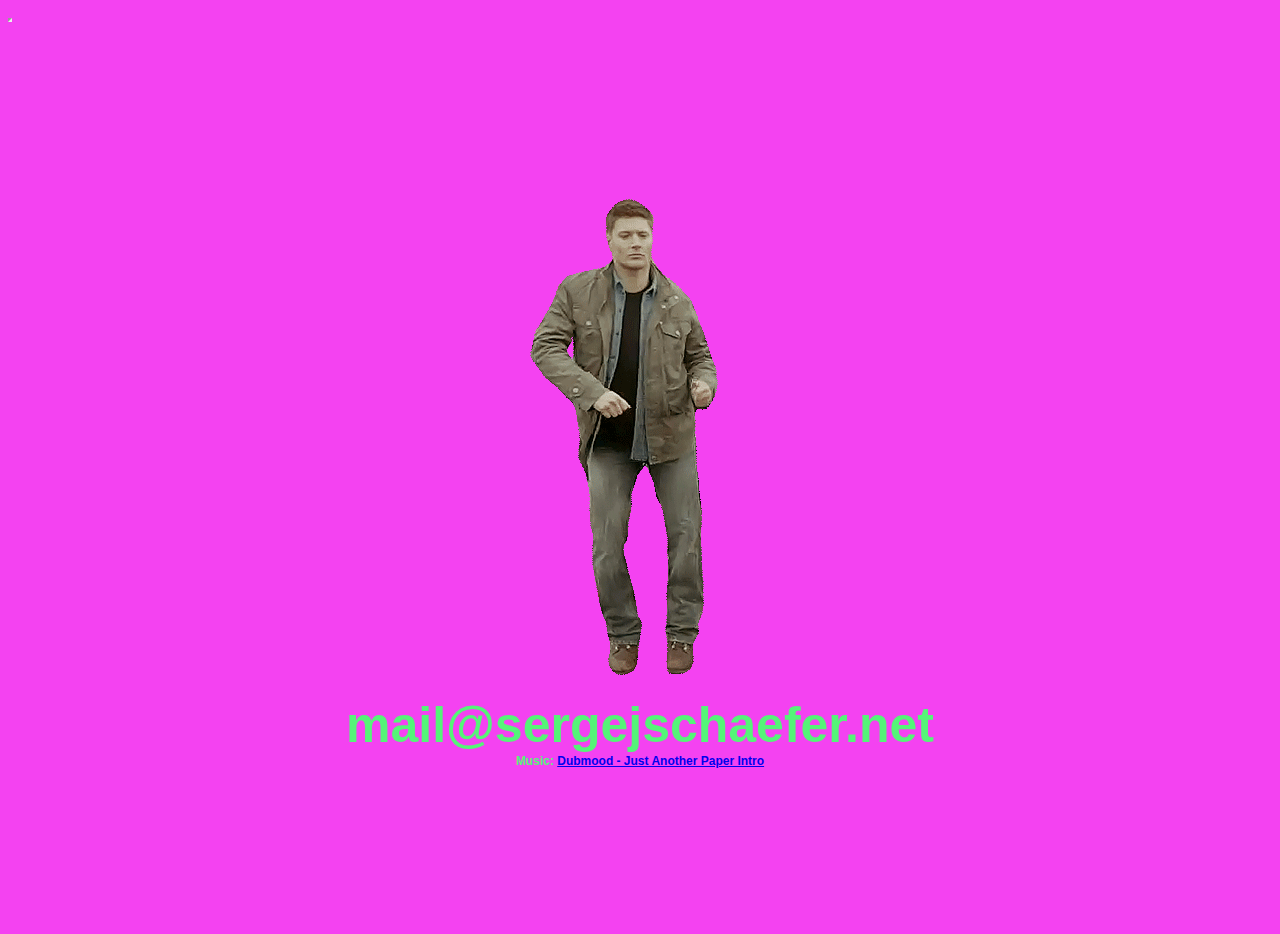
<file: index.html>
<!DOCTYPE html>
<html>
<head>
    <title>53rg3</title>
    <link rel="icon" href="favicon.ico" type="image/gif">
    <link rel="stylesheet" id="style" type="text/css" href="">
    <script type='text/javascript'>
        function addstyle()
        {
            window.onload = function() {
              var context = new AudioContext();
            }
            document.getElementById('style').href='style.css';
            document.getElementById('content').innerHTML="<div class='fading'><center> <img src='dance.gif' width='500px' height='500px'/></center><blink></blink><div class='smalltext'> Music: <a href='https://dubmood.bandcamp.com/'>Dubmood - Just Another Paper Intro</a></div></div>";
        }
    </script>
    <style>
        body {
            background-color: #f442f1;
        }
        .container {
            height: 100%;
            width: 100%;
        }
        .content {
            font-family: Arial;
            font-weight:bold;
            font-size: 50px;
            color: #55f478;
            text-align: center;
            display: flex;
            justify-content: center;
            flex-direction: column;
            height: 100vh;
        }
        @-webkit-keyframes blink {
            from {
                opacity: 1.0;
            }
            to {
                opacity: 0.0;
            }
        }
        blink {
            -webkit-animation-name: blink;
            -webkit-animation-iteration-count: infinite;
            -webkit-animation-timing-function: cubic-bezier(1.0, 0, 0, 1.0);
            -webkit-animation-duration: 0.97s;
        }
        .fading {
            animation:fadeIn 6s ease;
        }
        @keyframes fadeIn {
            0% {
                opacity:0
            }
            50% {
                opacity:0
            }
            100% {
                opacity:1;
            }
        }
        .smalltext {
            font-size: 12px;
        }
    </style>
</head>
<body onload="addstyle()">
<iframe width="0" height="0" src="silence.mp3" allow="autoplay" id="audio"></iframe>
<audio autoplay>
    <source src="dubmood.mp3" type="audio/mp3">
</audio>
<div class="container">
    <div class="box">
        <div class="content" id="content">

        </div>
    </div>
</div>
</body>
</html>
</file>
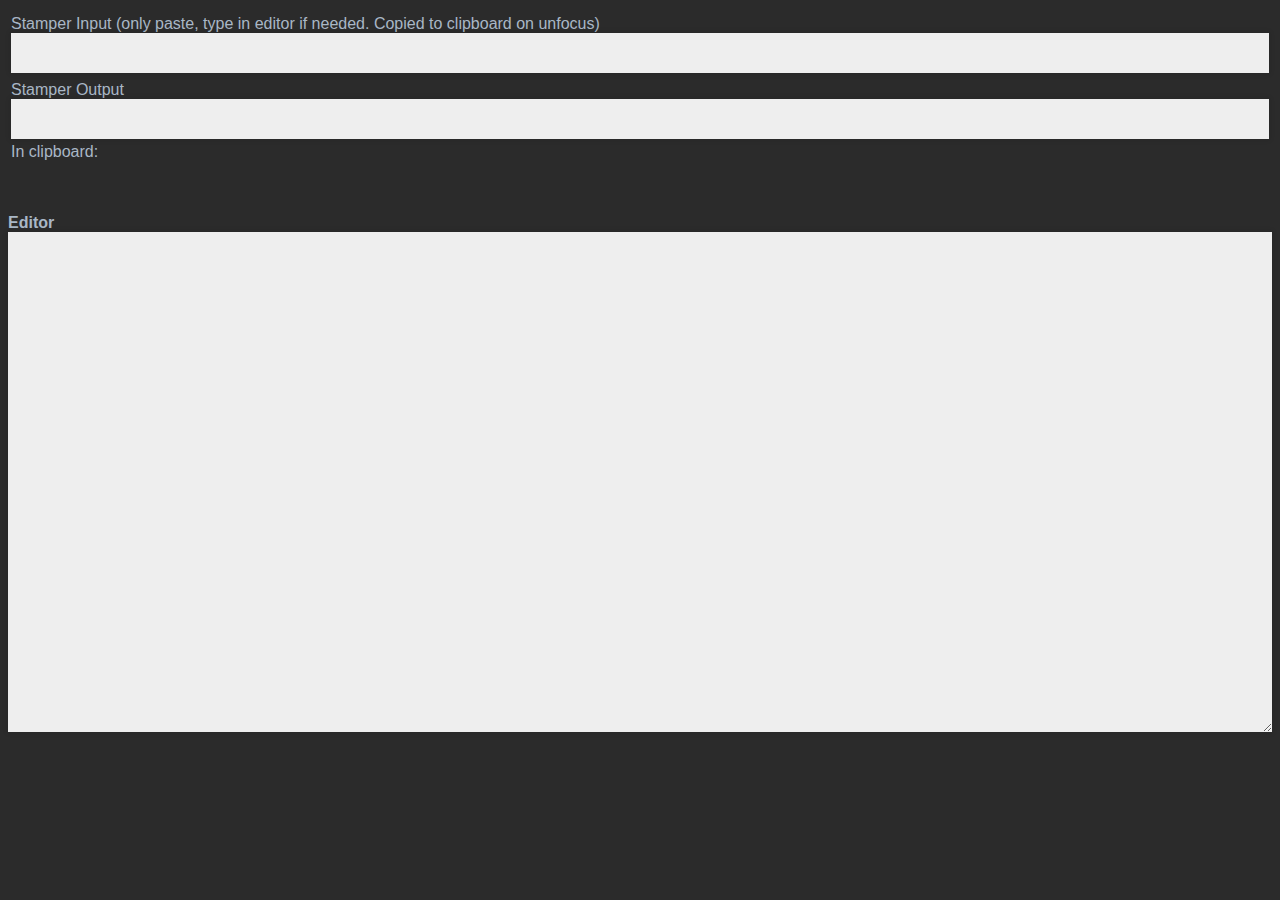
<file: ajs/index.html>
<html>
<head>
    <title>AJS</title>
    <link rel="icon" type="image/png" sizes="16x16" href="fav.png">
    <style>
        body {
            font-family: 'Ubuntu', Helvetica, Arial, sans-serif;
            background-color: #2b2b2b;
            color: #A9B7C6;
        }

        .editor {
            margin-top: 50px;
        }

        .editor label {
            font-weight: bold;
        }

        .editor textarea {
            width: 100%;
            min-height: 500px;
            font-size: 24px;
            line-height: 2em;
            background-color: #eee;
            border: none;
            box-shadow: 0 0 5px 1px rgba(0, 0, 0, 0.1);
        }

        .stamper table {
            width: 100%;
        }

        .stamper input {
            height: 40px;
            width: 100%;
            font-size: 24px;
            background-color: #eee;
            border: none;
            box-shadow: 0 0 5px 1px rgba(0, 0, 0, 0.1);
        }
    </style>
    <script src="jquery-3.4.1.min.js"></script>
    <script type="application/javascript">

        // function updateTime() {
        //     $("#timestamp").text(Math.floor(Date.now()/1000));
        //     setTimeout(updateTime, 1000);
        // }
        //
        // setTimeout(updateTime, 50);

        function createStamp() {
            var input = $("#stamper-input").val();
            var output = $("#stamper-output");
            var text = Math.floor(Date.now() / 1000) + "-" + input;
            text = text.replace(/\s/g, "");
            output.val(text);
            copyToClipboard(output);
        }

        function copyToClipboard(element) {
            var $temp = $("<input>");
            $("body").append($temp);
            $temp.val($(element).val()).select();
            document.execCommand("copy");
            $temp.remove();
            $("#last-copy").text(element.val());
            $("#stamper-output").select();

        }


    </script>
</head>

<body>
<div class="stamper">
    <table>
        <tr>
            <td></td>
        </tr>
        <tr>
            <td>
                <label>
                    Stamper Input (only paste, type in editor if needed. Copied to clipboard on unfocus)
                    <input id="stamper-input" value="" onchange="createStamp()">
                </label>
            </td>
        </tr>
        <tr>
            <td></td>
        </tr>
        <tr>
            <td>
                <label>
                    Stamper Output
                    <input id="stamper-output" value=""/>
                </label>
            </td>
        </tr>
        <tr>
            <td>In clipboard: <span id="last-copy"></span></td>
        </tr>
    </table>
</div>
<div class="editor">
    <label>Editor<textarea></textarea></label>
</div>
</body>
</html>
</file>
